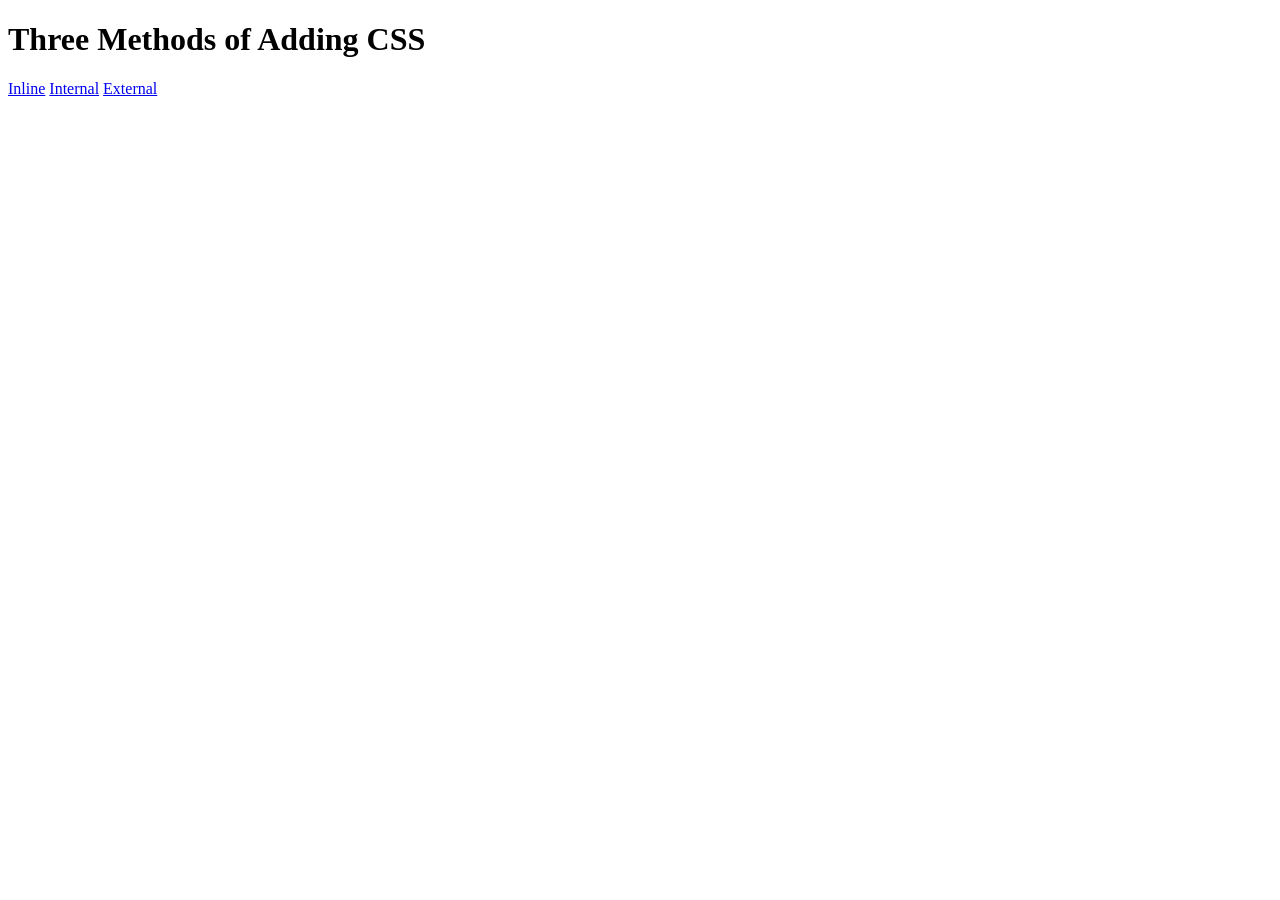
<file: day-43/5.1. Adding CSS/index.html>
<!DOCTYPE html>
<html lang="en">

<head>
  <meta charset="UTF-8">
  <title>Adding CSS</title>
</head>

<body>
  <h1>Three Methods of Adding CSS</h1>
  <!-- Create 3 Links to The 3 Webpages: inline, internal and external -->
  <a href="inline.html">Inline</a>
  <a href="internal.html">Internal</a>
  <a href="external.html">External</a>

</body>

</html>
</file>
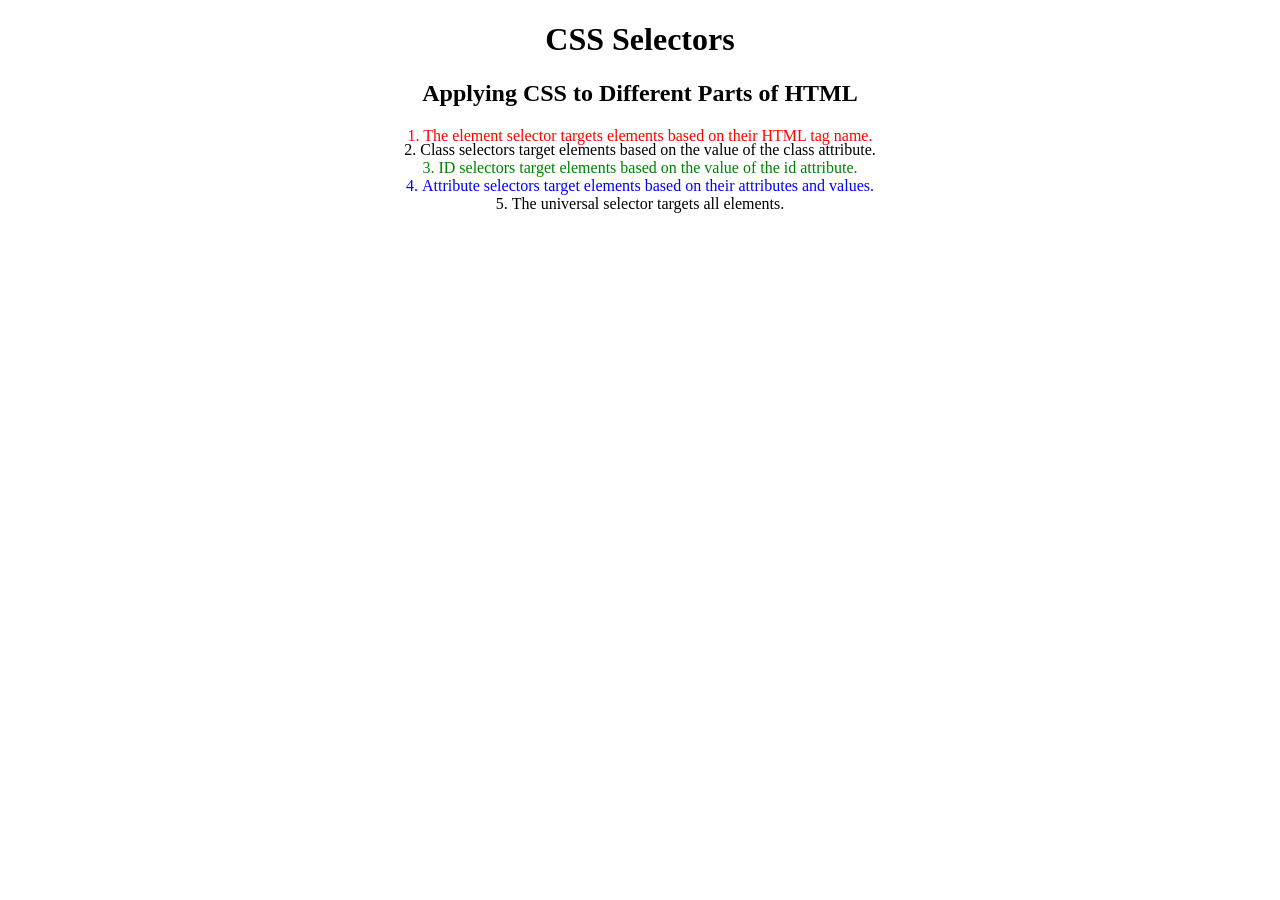
<file: day-43/5.3 CSS Selectors/index.html>
<!DOCTYPE html>
<html lang="en">

<head>
  <meta charset="UTF-8">
  <title>CSS Selectors</title>
  <link rel="stylesheet" href="./style.css" />
</head>

<body>
  <h1>CSS Selectors</h1>
  <h2>Applying CSS to Different Parts of HTML</h2>
  <!-- TODO 1: Set the CSS for all paragraph tags to "color: red" -->
  <p class="note">1. The element selector targets elements based on their HTML tag name.</p>

  <ol>
    <!-- TODO 2: Set the CSS for all elements with a class of "note" to "font-size: 20px" -->
    <li class="note" value="2">Class selectors target elements based on the value of the class attribute.</li>

    <!-- TODO 3: Set the CSS for the element with an id of "id-selector-demo" to "color: green" -->
    <li class="note" id="id-selector-demo" value="3">ID selectors target elements based on the value of the id
      attribute.</li>

    <!-- TODO 4: Set the CSS for the li elements that have the "value" attribute set to "4" to have "color: blue" -->
    <li class="note" value="4">Attribute selectors target elements based on their attributes and values.</li>

    <!-- TODO 5: Set all elements to have "text-align: center" -->
    <li class="note" value="5">The universal selector targets all elements.</li>
  </ol>
</body>

</html>
</file>
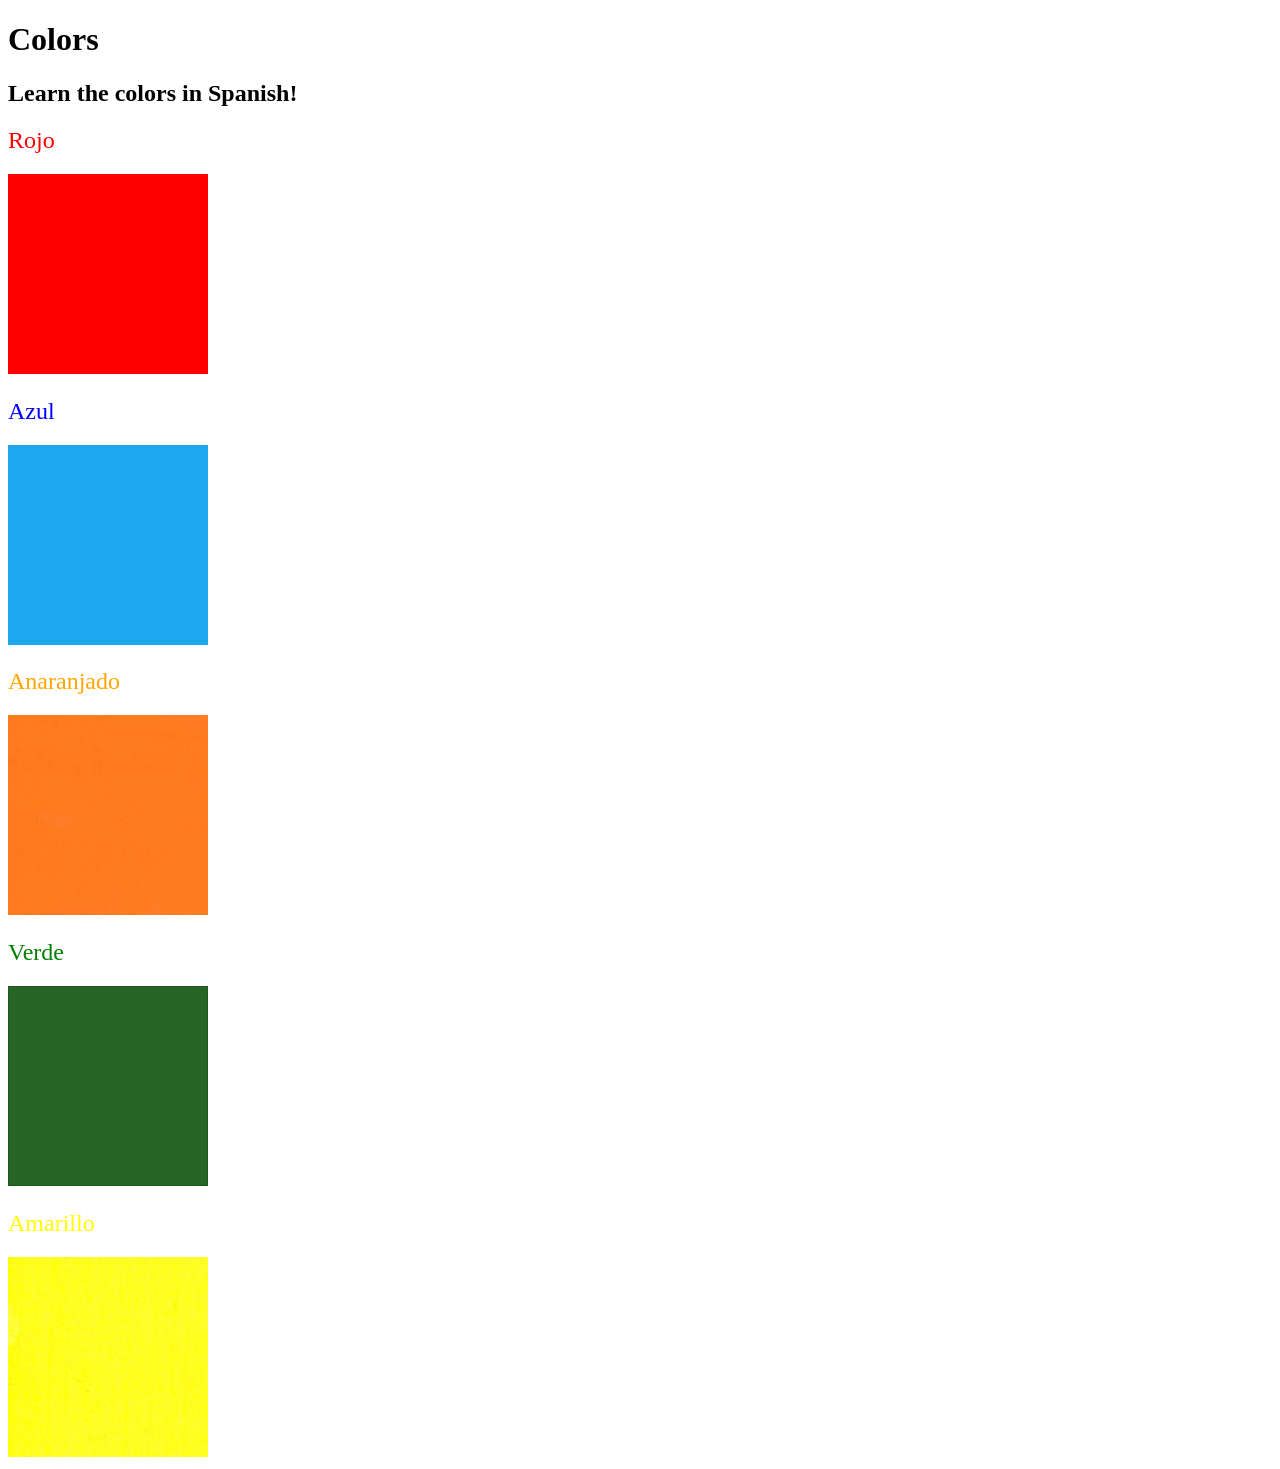
<file: day-43/5.4 Color Vocab Project/index.html>
<!DOCTYPE html>
<html lang="en">

<head>
  <meta charset="UTF-8">
  <title>Spanish Vocabulary</title>
  <link rel="stylesheet" href="./style.css" />
</head>

<body>
  <h1>Colors</h1>
  <h2>Learn the colors in Spanish!</h2>
  <h2 class="color-title" id="red">Rojo</h2>
  <img class="color" src="./assets/images/red.png" alt="red" />

  <h2 class="color-title" id="blue">Azul</h2>
  <img src="./assets/images/blue.png" alt="blue" />

  <h2 class="color-title" id="orange">Anaranjado</h2>
  <img src="./assets/images/orange.png" alt="orange" />

  <h2 class="color-title" id="green">Verde</h2>
  <img src="./assets/images/green.png" alt="green" />

  <h2 class="color-title" id="yellow">Amarillo</h2>
  <img src="./assets/images/yellow.png" alt="yellow" />
</body>

</html>
</file>
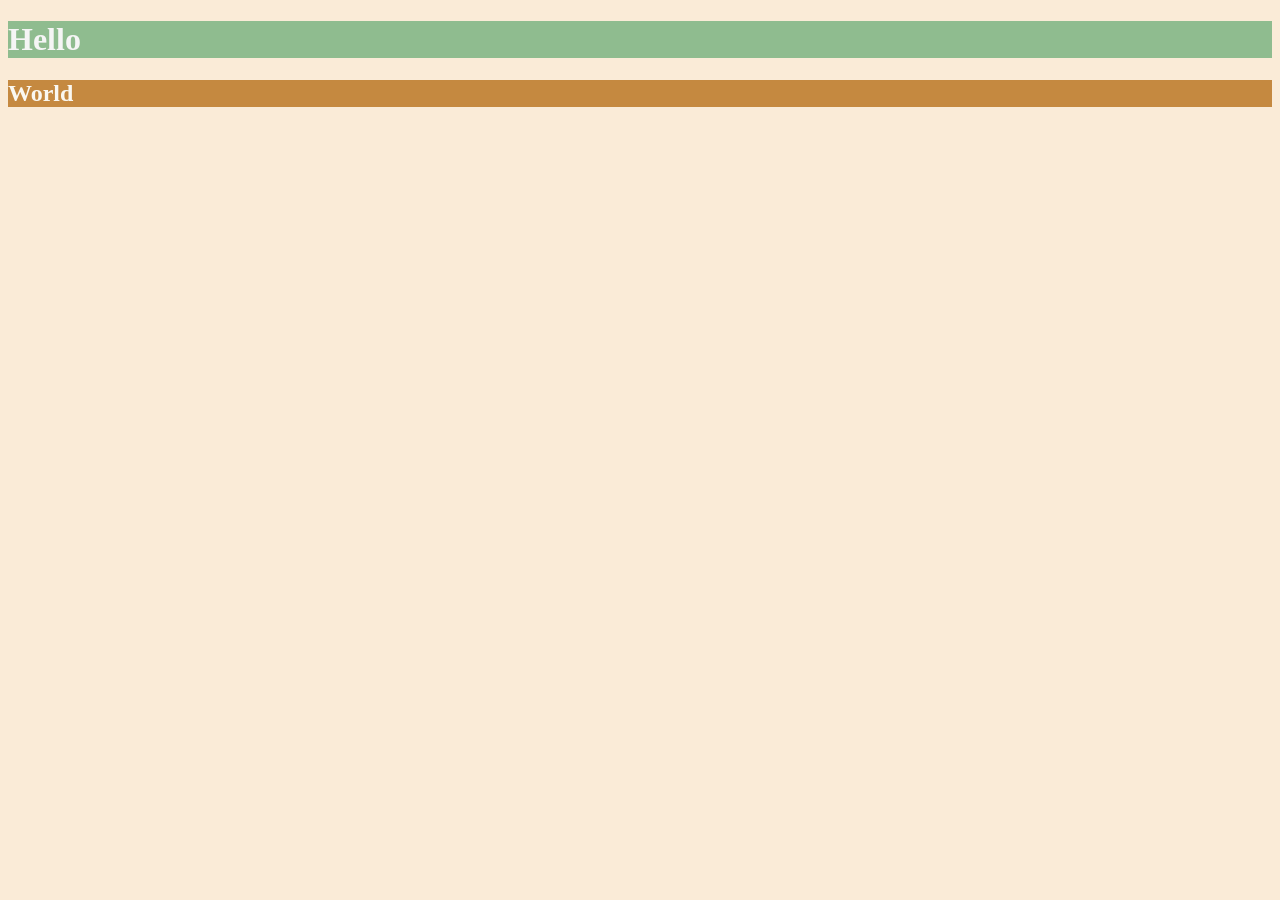
<file: day-44/6.0 CSS Colors/index.html>
<!DOCTYPE html>
<html lang="en">

<head>
  <meta charset="UTF-8">
  <title>Colors</title>
  <style>
    html{
      background-color: antiquewhite;
    }
    h1{
      color: whitesmoke;
      background-color: darkseagreen;
    }
    h2{
      color: #FAF8F1;
      background-color: #C58940;
    }

  </style>
</head>

<body>
  <h1>Hello</h1>
  <h2>World</h2>
</body>

</html>
</file>
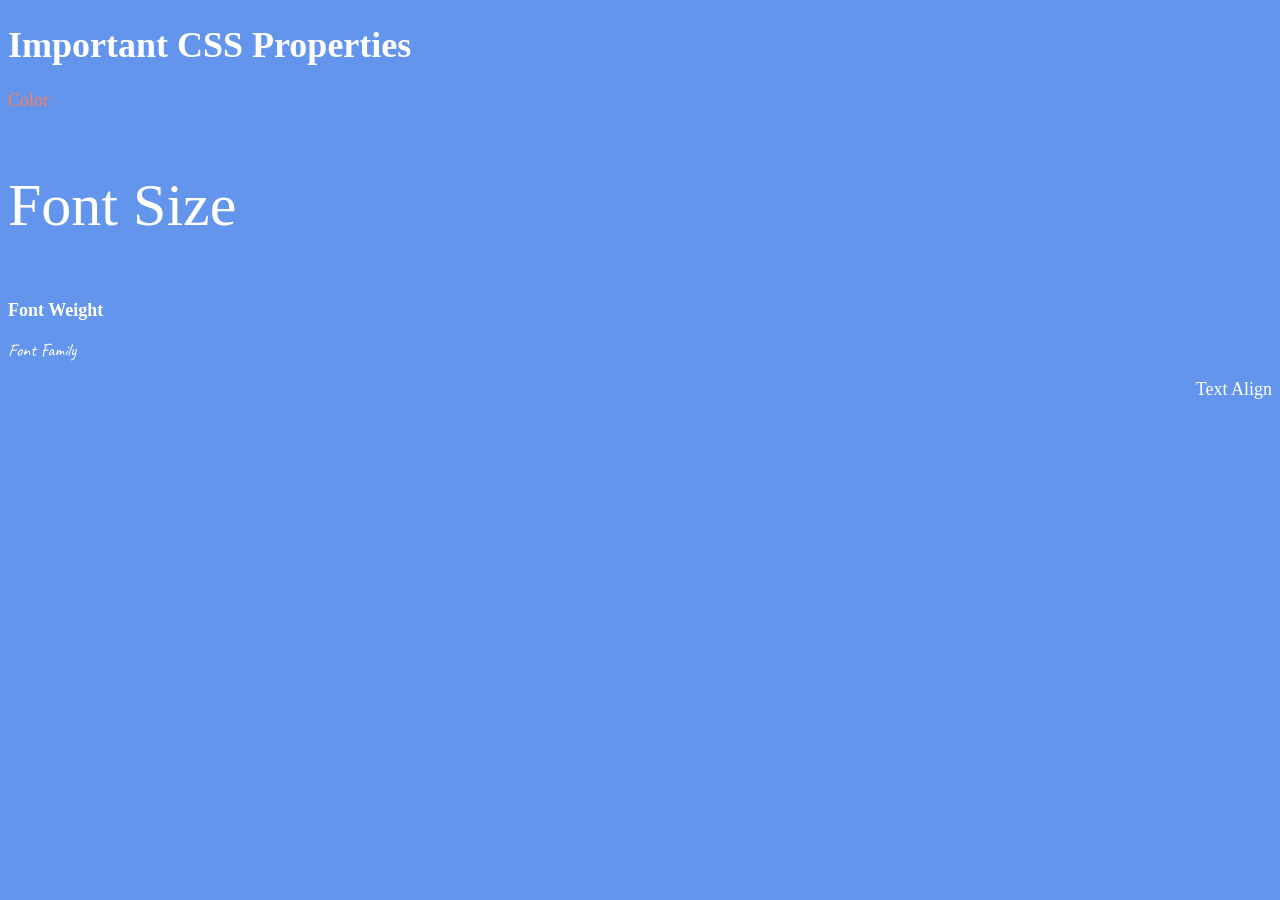
<file: day-44/6.1 Font Properties/index.html>
<!DOCTYPE html>
<html lang="en">

<head>
  <meta charset="UTF-8">
  <title>CSS Properties</title>
  <style>
     html {
      font-size: 30px;
    }

    body {
      background-color: cornflowerblue;
      color: white;
      font-size: 18px;
    }

    #color{
      color: coral;
    }

    #size {
      font-size: 2rem;
    }
    
    #weight{
      font-weight: 900;
    }

    #family{
      font-family: "Caveat", cursive;
    }

    #align{
      text-align: right;
    }
  </style>
  <link rel="preconnect" href="https://fonts.googleapis.com">
  <link rel="preconnect" href="https://fonts.gstatic.com" crossorigin>
  <link href="https://fonts.googleapis.com/css2?family=Caveat:wght@400..700&display=swap" rel="stylesheet">
</head>

<body>
  <h1>Important CSS Properties</h1>
  <p id="color">Color</p>
  <p id="size">Font Size</p>
  <p id="weight">Font Weight</p>
  <p id="family">Font Family</p>
  <p id="align">Text Align</p>
</body>

</html>
</file>
<file: day-43/5.3 CSS Selectors/style.css>
ol {
  margin-left: -40px;
  margin-top: -20px;
  list-style-position: inside;
}

/* Write your CSS below, don't change the rules above. */
p{
  color: red;
}

.note{
  font-size: 20;
}

#id-selector-demo{
  color: green;
}

li[value='4']{
  color: blue;
}

*{
  text-align: center;
}
</file>
<file: day-43/5.4 Color Vocab Project/style.css>
.color-title{
    font-weight: normal;
}

#red{
    color: red;
}

#blue{
    color: blue;
}

#orange{
    color: orange;
}

#green{
    color: green;
}

#yellow{
    color: yellow;
}

img{
    height: 200px;
    width: 200px;
}
</file>
